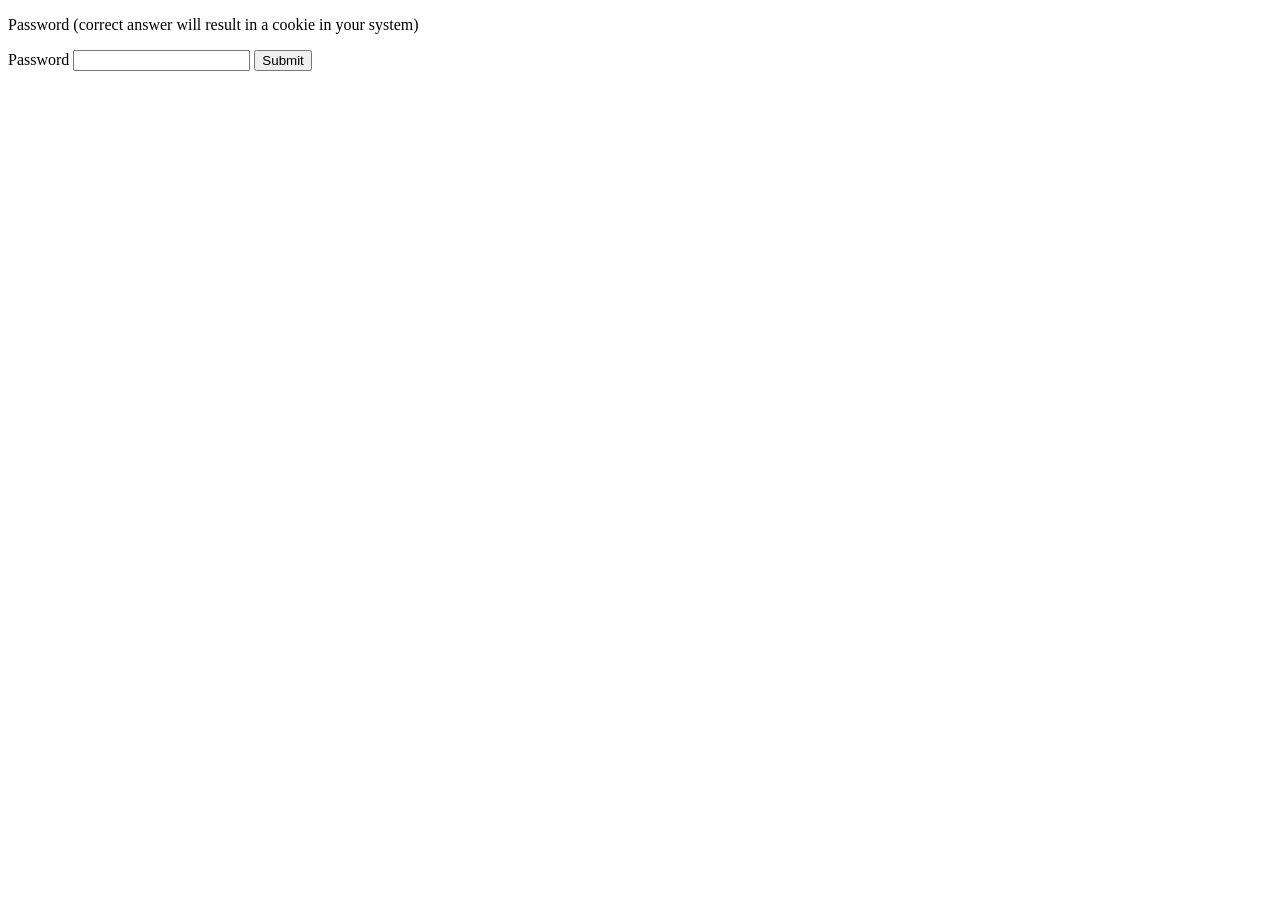
<file: api_gui/templates/login.html>
<!DOCTYPE HTML PUBLIC "-//W3C//DTD HTML 4.01 Transitional//EN" "http://www.w3.org/TR/html4/loose.dtd"> <html lang="en"> <head> <meta http-equiv="content-type" content="text/html; charset=utf-8"> <title>Login</title> </head> <body> <p>Password (correct answer will result in a cookie in your system)</p>
 
  <form action="{{approot}}/login" method="post">
    <label for="pass">Password</label>
    <input type="password" id="pass" name="pass">
    <input type="submit" value="Submit">
  </form>
 </body> </html>
</file>
